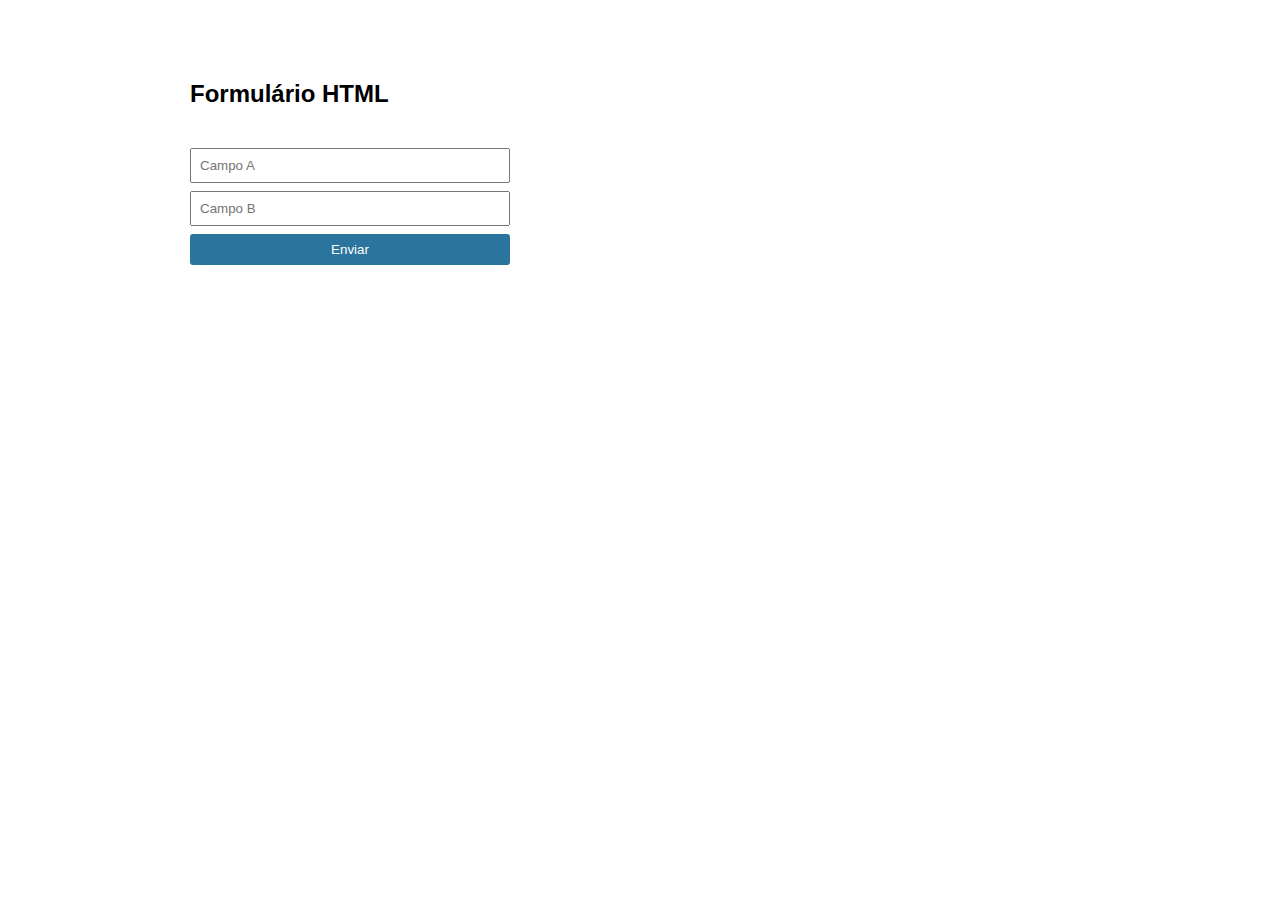
<file: exercicio_html_js/index.html>
<!DOCTYPE html>
<html lang="pt-br">
<head>
    <meta charset="UTF-8">
    <meta name="viewport" content="width=device-width, initial-scale=1.0">
    <title>Formulário</title>
    <link rel="stylesheet" href="./main.css">
</head>
<body>
    <div class="container">
        <h2>Formulário HTML</h2>
        <form id="formulario">
            <input type="number" id="campoA" placeholder="Campo A" required/>
            <input type="number" id="campoB" placeholder="Campo B" required/>
            <button type="submit">Enviar</button>
        </form>
    </div>
    <div id="mensagem" class="message"></div>
    <script src="./main.js"></script>
</body>
</html>
</file>
<file: exercicio_html_js/main.css>
* {
    margin: 0;
    padding: 0;
    box-sizing: border-box;
    font-family: sans-serif;
}

.message {
    margin-top: 10px;
    font-weight: bold;
}
.success {
    color: green;
}
.error {
    color: red;
}

body {
}

.container {
    margin: 80px auto;
    max-width: 900px;
    width: 100%;
}

form {
    margin-top: 40px;
}

input, textarea, button {
    display: block;
    width: 320px;
    margin-bottom: 8px;
    padding: 8px;
    resize: none;
}

button {

    background-color: rgb(43, 116, 158);
    color: #fff;
    border:none;
    cursor: pointer;
    border-radius: 3px;
}

form button:hover {
    background-color: rgb(14, 74, 109);
}

input:focus, textarea:focus {
    outline-color:rgb(14, 74, 109) ;
}
</file>
